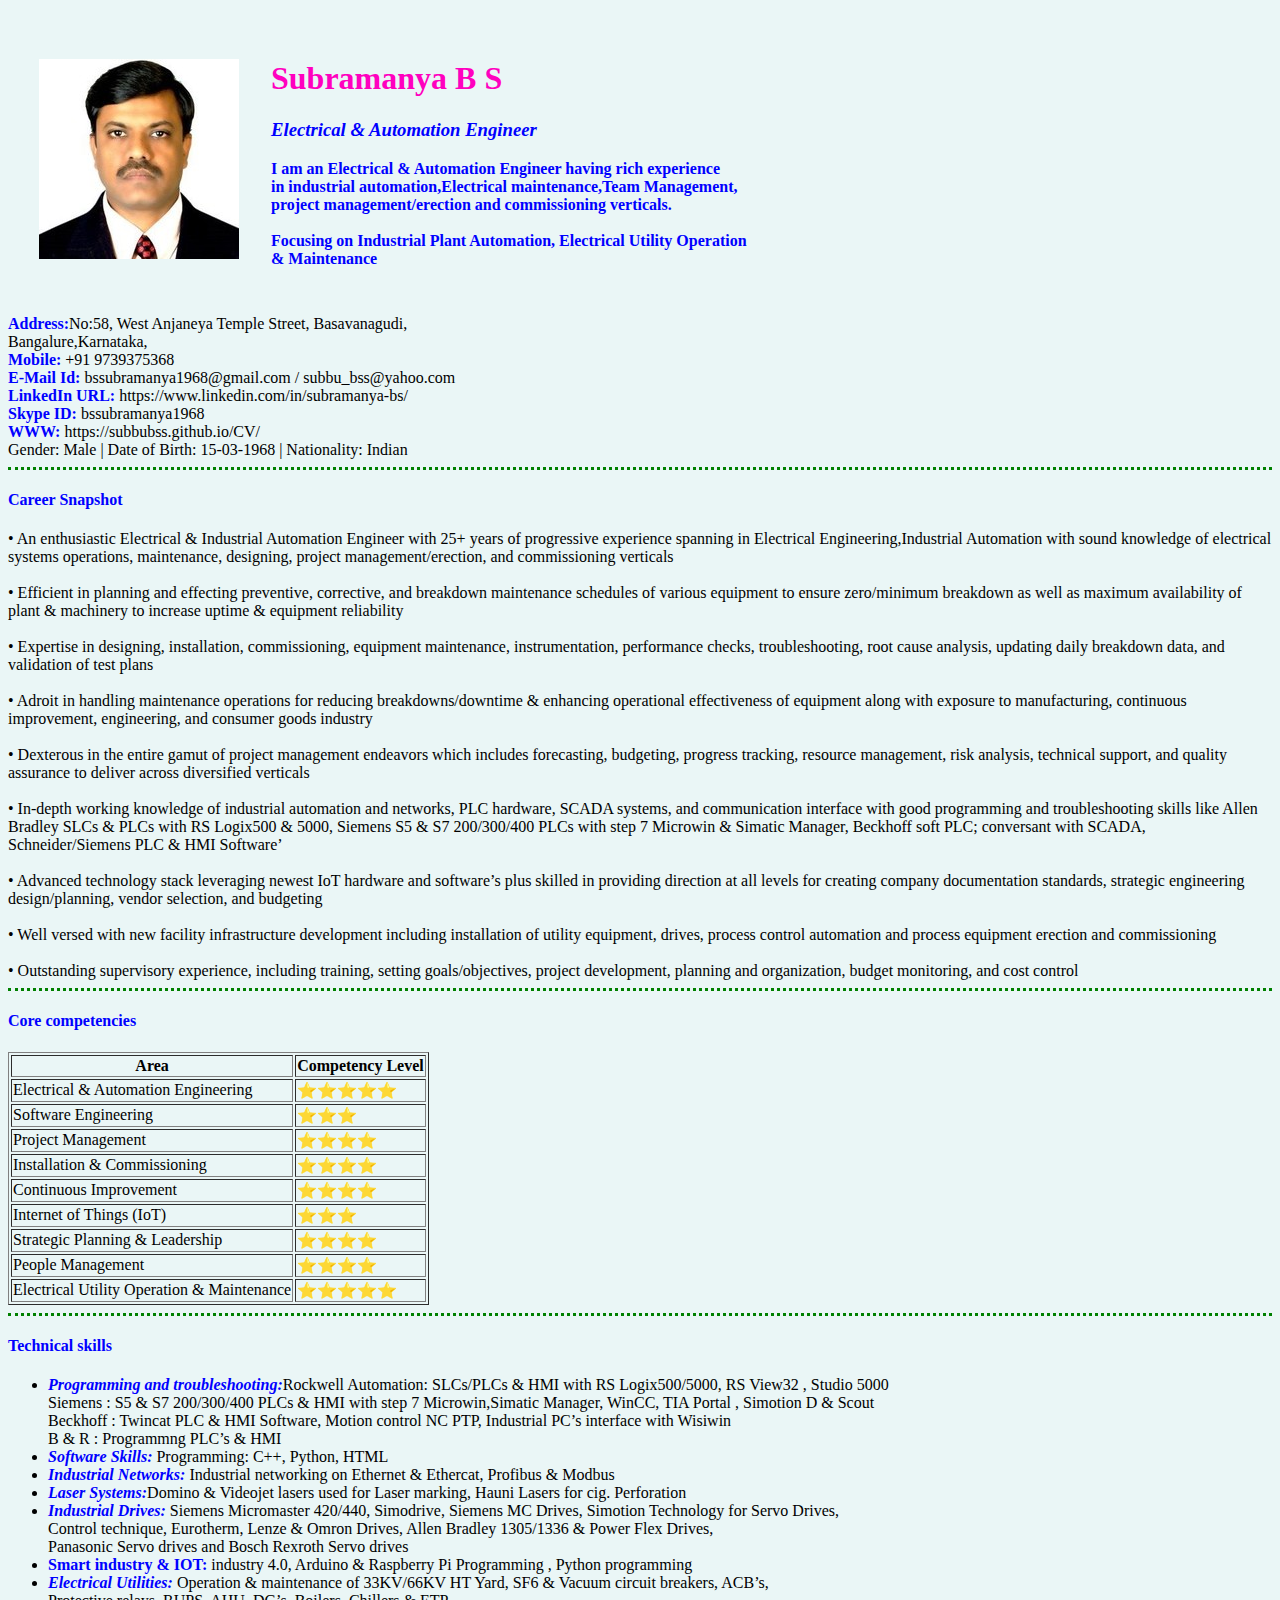
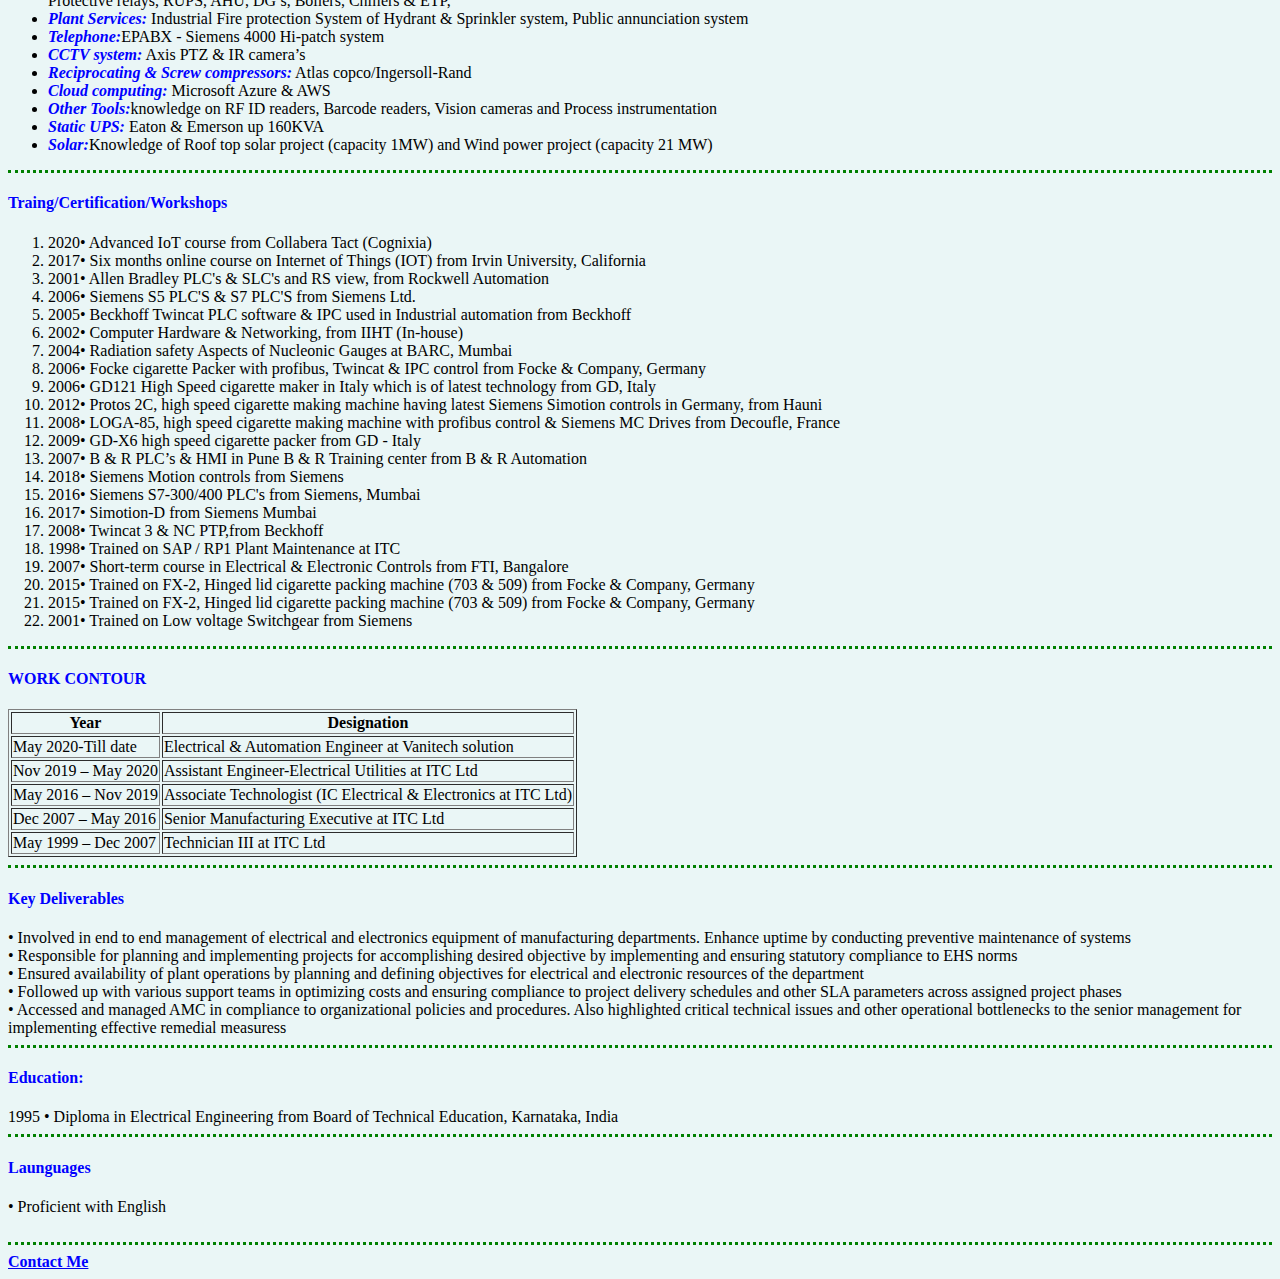
<file: index.html>
<!DOCTYPE html>
<html>
<head>
  <meta charset="utf-8">
  <title>Subbu personnel site</title>
<link rel="stylesheet" href="styles.css">	 
  </head>
<body style="background-color:#EAF6F6;">
  <table cellspacing="30">
    <tr>
      <td><img src="images/Bss.png" alt="B S Subramanya personnel profile" /></td>
      <td><h1>Subramanya B S</h1>
      <p><em> <strong><h3>Electrical & Automation Engineer</h3></strong></em></p>
      <p><strong>I am an Electrical & Automation Engineer having rich experience <br>in industrial
         automation,Electrical maintenance,Team Management,<br>project management/erection and commissioning
         verticals.<br /><br>Focusing on Industrial Plant Automation, Electrical Utility Operation <br> & Maintenance</strong> </p></td>
    </tr>
    <table>
      <table>
        <tr>
          <tr><strong>Address:</strong>No:58, West Anjaneya Temple Street, Basavanagudi,<br>Bangalure,Karnataka,<br><tr>
          <strong>Mobile:</strong> +91 9739375368</td><br>
          <tr><strong>E-Mail Id:</strong> bssubramanya1968@gmail.com / subbu_bss@yahoo.com</tr><br>
          <tr><strong>LinkedIn URL:</strong> https://www.linkedin.com/in/subramanya-bs/</tr><br>
          <tr><strong>Skype ID:</strong> bssubramanya1968</tr><br>
          <tr><strong>WWW:</strong> https://subbubss.github.io/CV/ </tr><br>
          <tr>Gender: Male | Date of Birth: 15-03-1968 | Nationality: Indian</tr>
        </tr>
        <table>
   <hr>
<h4>Career Snapshot</h4>
•	An enthusiastic Electrical & Industrial Automation Engineer with 25+ years of progressive experience spanning in Electrical Engineering,Industrial Automation with sound knowledge of electrical systems operations, maintenance, designing, project management/erection, and commissioning verticals <br><br>
•	Efficient in planning and effecting preventive, corrective, and breakdown maintenance schedules of various equipment to ensure zero/minimum breakdown as well as maximum availability of plant & machinery to increase uptime & equipment reliability <br><br>
•	Expertise in designing, installation, commissioning, equipment maintenance, instrumentation, performance checks, troubleshooting, root cause analysis, updating daily breakdown data, and validation of test plans <br><br>
•	Adroit in handling maintenance operations for reducing breakdowns/downtime & enhancing operational effectiveness of equipment along with exposure to manufacturing, continuous improvement, engineering, and consumer goods industry <br><br>
•	Dexterous in the entire gamut of project management endeavors which includes forecasting, budgeting, progress tracking, resource management, risk analysis, technical support, and quality assurance to deliver across diversified verticals <br><br>
•	In-depth working knowledge of industrial automation and networks, PLC hardware, SCADA systems, and communication interface with good programming and troubleshooting skills like Allen Bradley SLCs & PLCs with RS Logix500 & 5000, Siemens S5 & S7 200/300/400 PLCs with step 7 Microwin & Simatic Manager, Beckhoff soft PLC; conversant with SCADA, Schneider/Siemens PLC & HMI Software’ <br><br>
•	Advanced technology stack leveraging newest IoT hardware and software’s plus skilled in providing direction at all levels for creating company documentation standards, strategic engineering design/planning, vendor selection, and budgeting <br><br>
•	Well versed with new facility infrastructure development including installation of utility equipment, drives, process control automation and process equipment erection and commissioning <br><br>
•	Outstanding supervisory experience, including training, setting goals/objectives, project development, planning and organization, budget monitoring, and cost control
  <hr>
    <h4>Core competencies</h4>
    <table border="1">
          <thead>
          <tr>
        <th>Area</th>
        <th>Competency Level</th>
    <tr>
    <td>Electrical & Automation Engineering</td>
    <td>⭐⭐⭐⭐⭐</td>
  </tr>
  <tr>
    <td>Software Engineering</td>
    <td>⭐⭐⭐</td>
  </tr>
  <tr>
    <td>Project Management</td>
    <td>⭐⭐⭐⭐</td>

  <tr>
    <td> Installation & Commissioning</td>
    <td>⭐⭐⭐⭐</td>
  </tr>
  <td> Continuous Improvement</td>
  <td>⭐⭐⭐⭐</td>
  <tr>

    <td>Internet of Things (IoT)</td>
    <td>⭐⭐⭐</td
  </tr>

  <tr>
    <td>Strategic Planning & Leadership</td>
    <td>⭐⭐⭐⭐</td>
      </tr>
      <tr>
        <td>	People Management</td>
        <td>⭐⭐⭐⭐</td>
      </tr>
      <tr>
        <td>Electrical Utility Operation & Maintenance</td>
        <td>⭐⭐⭐⭐⭐</td>
      </tr>

  </table>
<hr>


<h4>Technical skills</h4>
<ul><li><em><Strong>Programming and troubleshooting:</Strong></em>Rockwell Automation: SLCs/PLCs & HMI with RS Logix500/5000, RS View32 , Studio 5000 <br>Siemens : S5 & S7 200/300/400 PLCs & HMI with step 7 Microwin,Simatic Manager, WinCC, TIA Portal , Simotion D & Scout<br> Beckhoff : Twincat PLC & HMI Software, Motion control NC PTP, Industrial PC’s interface with Wisiwin <br>B & R : Programmng PLC’s & HMI

		</li>
<li><em><strong>Software Skills:</strong></em>	Programming: C++, Python, HTML</li>
<li><strong><em>Industrial Networks:</em></strong>	Industrial networking on Ethernet & Ethercat, Profibus & Modbus</li>
<li><strong><em>Laser Systems:</em></strong>Domino & Videojet lasers used for Laser marking, Hauni Lasers for cig. Perforation</li>
<li><strong><em>Industrial Drives:</em></strong>	Siemens Micromaster 420/440, Simodrive, Siemens MC Drives, Simotion Technology for Servo Drives,<br/>
  Control technique, Eurotherm, Lenze & Omron Drives, Allen Bradley 1305/1336 & Power Flex Drives, <br />
  Panasonic Servo drives and Bosch Rexroth Servo drives</li>
<li><Strong>Smart industry & IOT:<em></em></Strong>	industry 4.0, Arduino & Raspberry Pi Programming , Python programming</li>

<li><strong><em>Electrical Utilities:</em></strong>	Operation &  maintenance of 33KV/66KV HT Yard, SF6 & Vacuum circuit breakers, ACB’s,
  <br /> Protective relays, RUPS, AHU, DG’s, Boilers, Chillers & ETP, </li>
<li><strong><em>Plant Services:</em></strong>	Industrial Fire protection System of Hydrant & Sprinkler system, Public annunciation system</li>
<li><strong><em>Telephone:</em></strong>EPABX  - Siemens 4000 Hi-patch system</li>
<li><strong><em>CCTV system:</em></strong>	Axis PTZ & IR camera’s</li>
<li><strong><em>Reciprocating & Screw compressors:</em></strong>	Atlas copco/Ingersoll-Rand</li>
<li><strong><em>Cloud computing:</em></strong>	Microsoft Azure & AWS</li>
<li><strong><em>Other Tools:</em></strong>knowledge on RF ID readers, Barcode readers, Vision cameras and Process instrumentation</li>
<li><strong><em>Static UPS:</em></strong> Eaton & Emerson up 160KVA</li>
<li><strong><em>Solar:</em></strong>Knowledge of Roof top solar project (capacity 1MW) and Wind power project (capacity 21 MW)</li>
</ul>
<hr>
<h4>Traing/Certification/Workshops</h4>
<ol>
<li>2020•	Advanced IoT course from Collabera Tact (Cognixia)</li>
<li>2017•	Six months online course on Internet of Things (IOT) from Irvin University, California</li>
<li>2001•	Allen Bradley PLC's & SLC's and RS view, from Rockwell Automation</li>
<li>2006•	Siemens S5 PLC'S & S7 PLC'S from Siemens Ltd.</li>
<li>2005•	Beckhoff Twincat PLC software & IPC used in Industrial automation from Beckhoff</li>
<li>2002•	Computer Hardware & Networking, from IIHT (In-house)</li>
<li>2004•	Radiation safety Aspects of Nucleonic Gauges at BARC, Mumbai</li>
<li>2006•	Focke cigarette Packer with profibus, Twincat & IPC control from Focke & Company, Germany </li>
<li>2006•	GD121 High Speed cigarette maker in Italy which is of latest technology from GD, Italy</li>
<li>2012•	Protos 2C, high speed cigarette making machine having latest Siemens Simotion controls in Germany, from Hauni</li>
<li>2008•	LOGA-85, high speed cigarette making machine with profibus control & Siemens MC Drives from Decoufle, France</li>
<li>2009•	GD-X6 high speed cigarette packer from GD - Italy</li>
<li>2007•	B & R PLC’s & HMI in Pune B & R Training center from B & R Automation</li>
<li>2018•	Siemens Motion controls from Siemens</li>
<li>2016•	Siemens S7-300/400 PLC's from Siemens, Mumbai</li>
<li>2017•	Simotion-D from Siemens Mumbai</li>
<li>2008•	Twincat 3 & NC PTP,from Beckhoff</li>
<li>1998• Trained on SAP / RP1 Plant Maintenance at ITC</li>
<li>2007•	Short-term course in Electrical & Electronic Controls from FTI, Bangalore</li>
<li>2015•	Trained on FX-2, Hinged lid cigarette packing machine (703 & 509) from Focke & Company, Germany</li>
<li>2015•	Trained on FX-2, Hinged lid cigarette packing machine (703 & 509) from Focke & Company, Germany</li>
<li>2001•	Trained on Low voltage Switchgear from Siemens</li>
</ol>
<hr>
<h4><strong>WORK CONTOUR</strong></h4>
<table border="1">
      <thead>
      <tr>
    <th>Year</th>
    <th>Designation</th>
      </tr>
    </thead>
  <tbody>
    <tr>
      <td>May 2020-Till date </td>
      <td>Electrical & Automation Engineer at Vanitech solution</td>
    </tr>

      <tr>
        <td>Nov 2019 – May 2020</td>
        <td>Assistant Engineer-Electrical Utilities at ITC Ltd</td>
      </tr>
      <tr>
        <td>May 2016 – Nov 2019</td>
        <td>Associate Technologist (IC Electrical & Electronics at ITC Ltd)</td>
      </tr>
      <tr>
        <td>Dec 2007 – May 2016 </td>
        <td>Senior Manufacturing Executive at ITC Ltd</td>
      </tr>
      <td>May 1999 – Dec 2007 </td>
      <td>Technician III at ITC Ltd</td>
    </tr>
  </tbody>
</table>
<hr>
<h4>Key Deliverables</h4>
•	Involved in end to end management of electrical and electronics equipment of manufacturing departments. Enhance uptime by conducting preventive maintenance of systems <br>
•	Responsible for planning and implementing projects for accomplishing desired objective by implementing and ensuring statutory compliance to EHS norms <br>
•	Ensured availability of plant operations by planning and defining objectives for electrical and electronic resources of the department <br>
•	Followed up with various support teams in optimizing costs and ensuring compliance to project delivery schedules and other SLA parameters across assigned project phases <br>
•	Accessed and managed AMC in compliance to organizational policies and procedures. Also highlighted critical technical issues and other operational bottlenecks to the senior management for implementing effective remedial measuress<br>
<hr>
<h4>Education:</h4> 1995	•	Diploma in Electrical Engineering from Board of Technical Education, Karnataka, India <br>
<hr>
<h4>Launguages</h4>	•	Proficient with English <br><br>
<hr>
<a href="contact-me.html"><strong>Contact Me</strong>

</body>


</html>
</file>
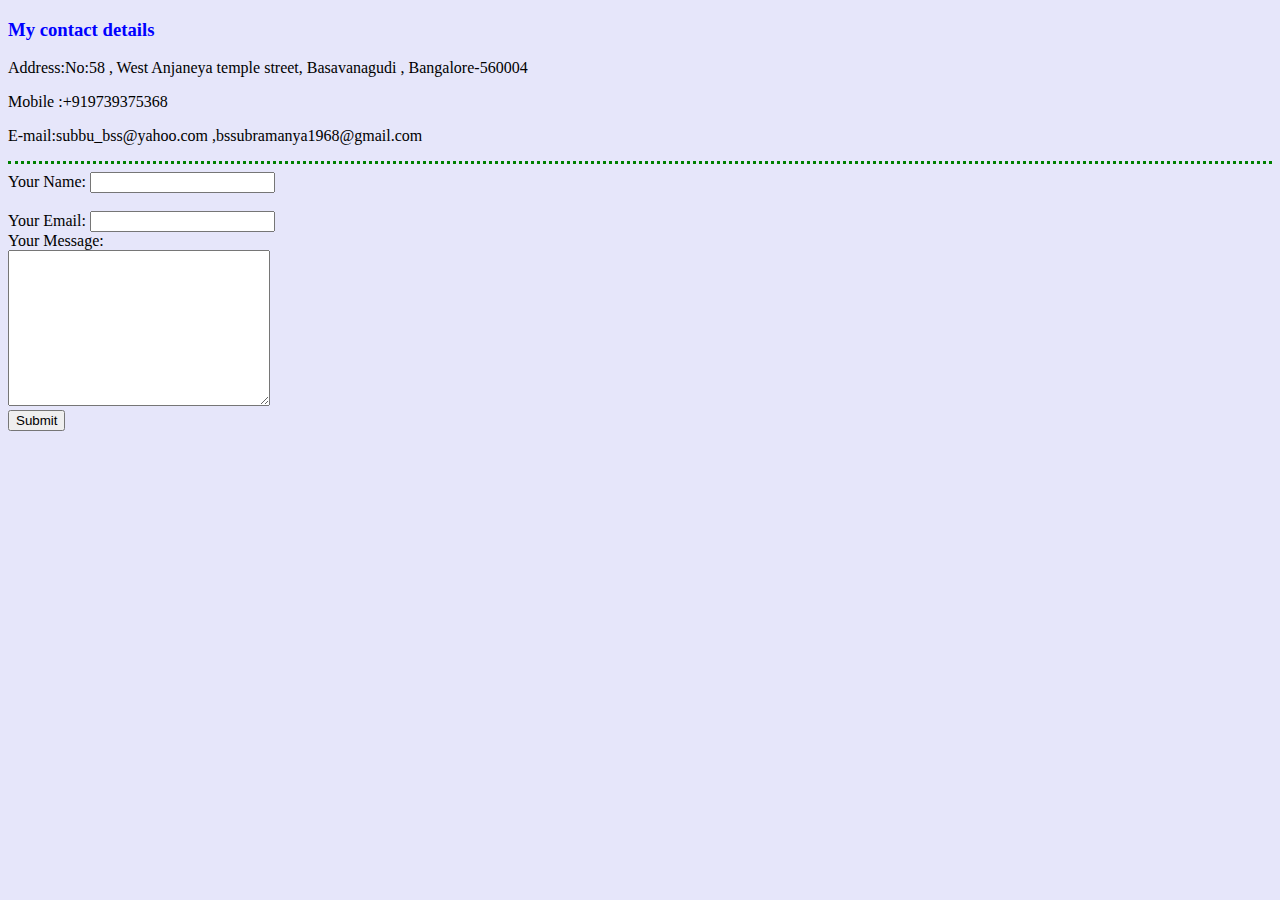
<file: contact-me.html>
<!DOCTYPE html>
<html lang="en" dir="ltr">
  <head>
    <meta charset="utf-8">
    <title>Contact me </title>
    <link rel="stylesheet" href="styles.css">
  </head>
  <body>
    <h3>My contact details</h3>
    <p>Address:No:58 , West Anjaneya temple street, Basavanagudi , Bangalore-560004</p>
      <p>Mobile :+919739375368</p>
      <p>E-mail:subbu_bss@yahoo.com ,bssubramanya1968@gmail.com</p>
      <hr>
<form action="mailto:subbu_bss@yahoo.com" method="post" enctype="text/plain">
  <label>Your Name:</label>
<input type="text" name="Your Name" value=""><br><br>
<label>Your Email:</label>
<input type="text" name="Your Email" value=""><br>
<label>Your Message:</label><br>
<textarea name="Your Message" rows="10" cols="30"></textarea><br>
<input type="submit" name="">
</form>
  </body>
</html>
</file>
<file: styles.css>
body{
  background-color: #E6E6FA;
}
h1{
  color: #ff00bf;
}
h3{
  color: #0000ff;
}
h4{
  color: #0000ff;
}
strong{color: #0000ff;
}
hr{
  border-style: none;
  border-top-style: dotted;
  border-color: Green;
  border-width: 3px;
  width: 100%;
}
</file>
